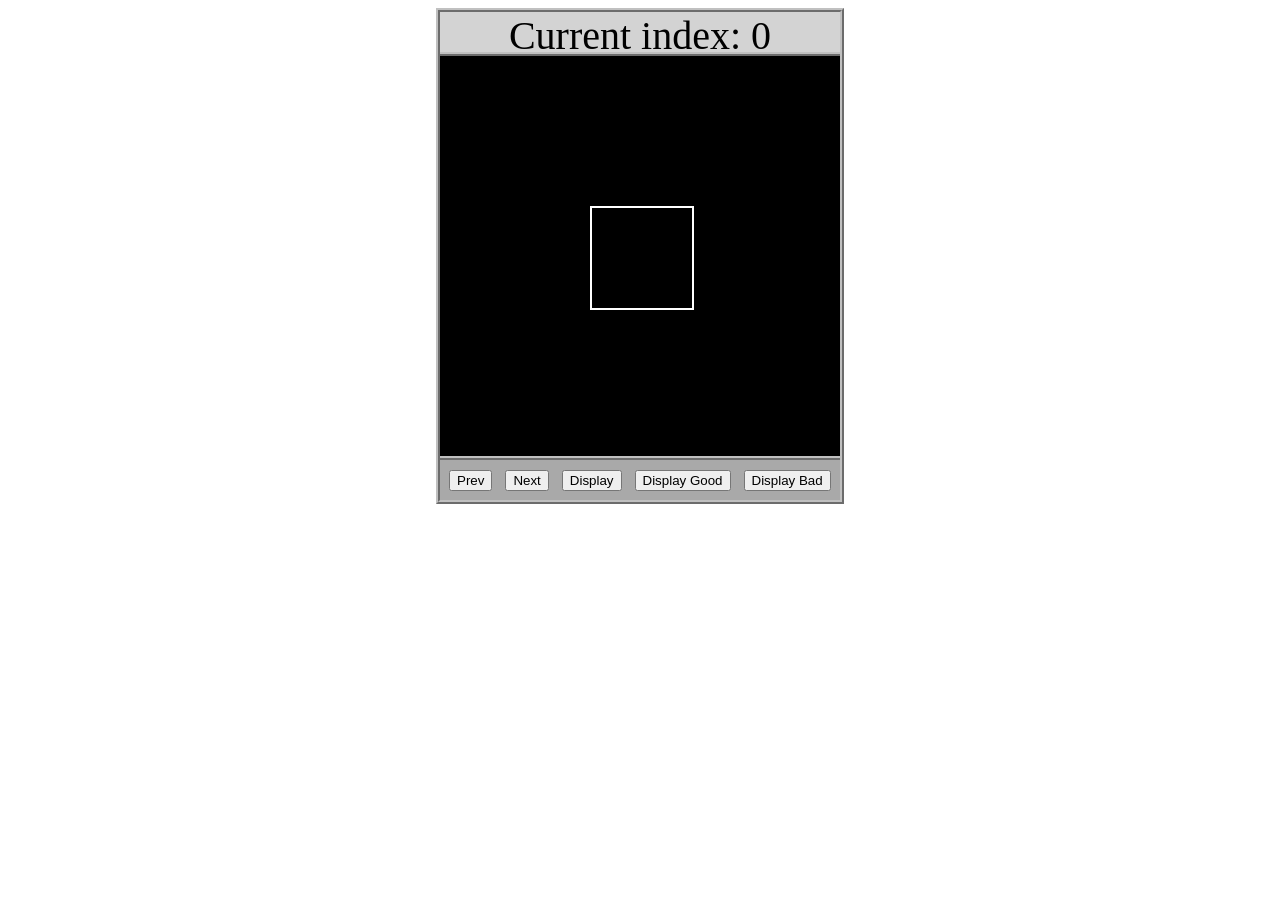
<file: asd-projects/data-shapes/index.html>
<!DOCTYPE html>
<html>
  <head>
    <meta charset="utf-8" />
    <meta name="viewport" content="width=device-width" />
    <title>Data Shapes</title>
    <link rel="stylesheet" href="index.css" />
    <script src="https://code.jquery.com/jquery-3.1.0.js"></script>
    <script src="index.js"></script>
  </head>
  <body>
    <div id="board">
      <div id="info-bar">Current index: 0</div>
      <div id="shape-container">
        <div id="shape"></div>
      </div>
      <div id="button-box">
        <button id="cycle-left">Prev</button>
        <button id="cycle-right">Next</button>
        <button id="execute1">Display</button>
        <button id="execute2">Display Good</button>
        <button id="execute3">Display Bad</button>
      </div>
    </div>
  </body>
</html>
</file>
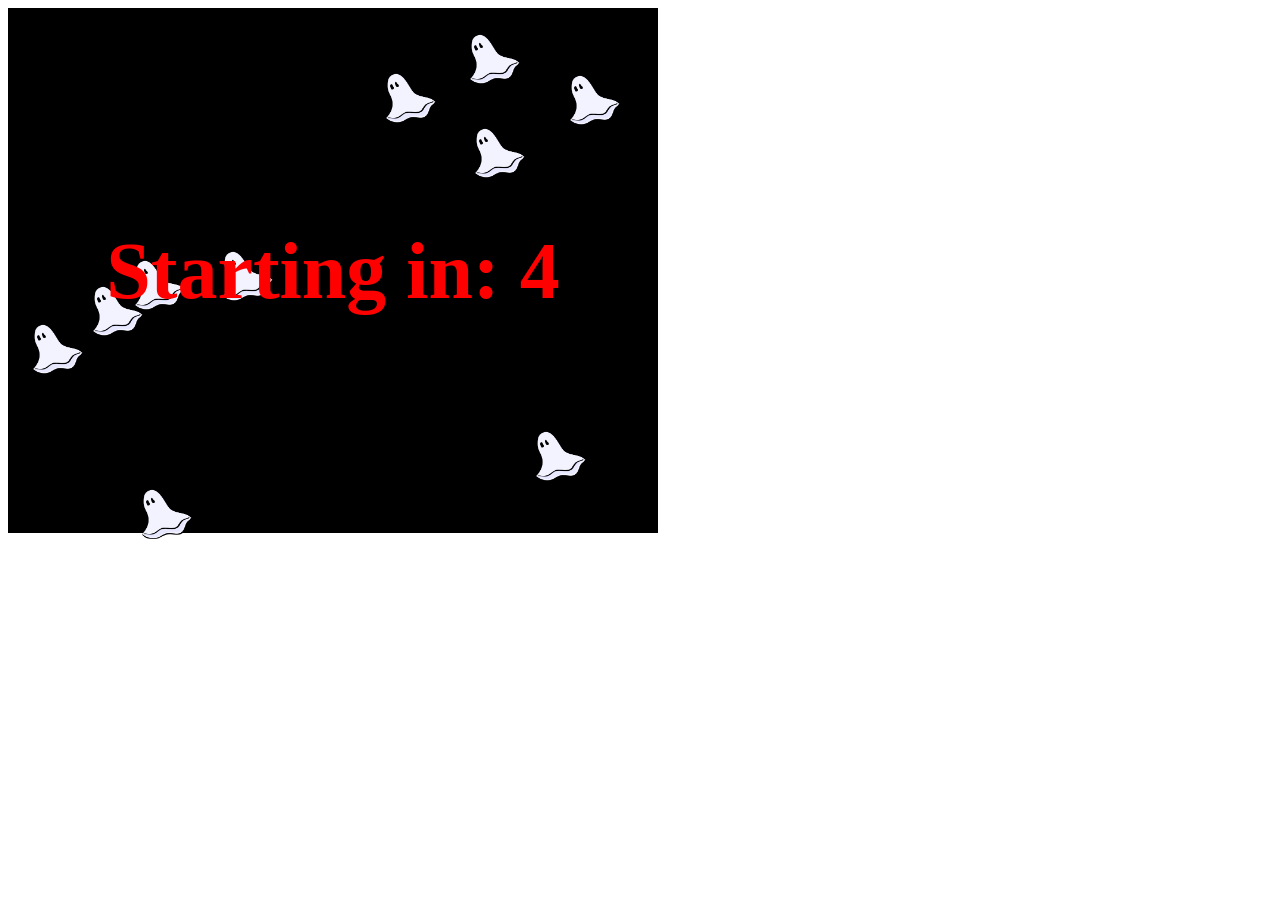
<file: asd-projects/debugging-exercise/index.html>
<!DOCTYPE html>
<html>
<head>
    <meta charset="utf-8">
    <meta name="viewport" content="width=device-width">
    <title>Debugger Exercise</title>
    <link rel="stylesheet" href="index.css">
    <script src="https://code.jquery.com/jquery-3.1.0.js"></script>
    <script src="index.js"></script>
</head>
<body>
    <div id="board">

    </div>
</body>
</html>
</file>
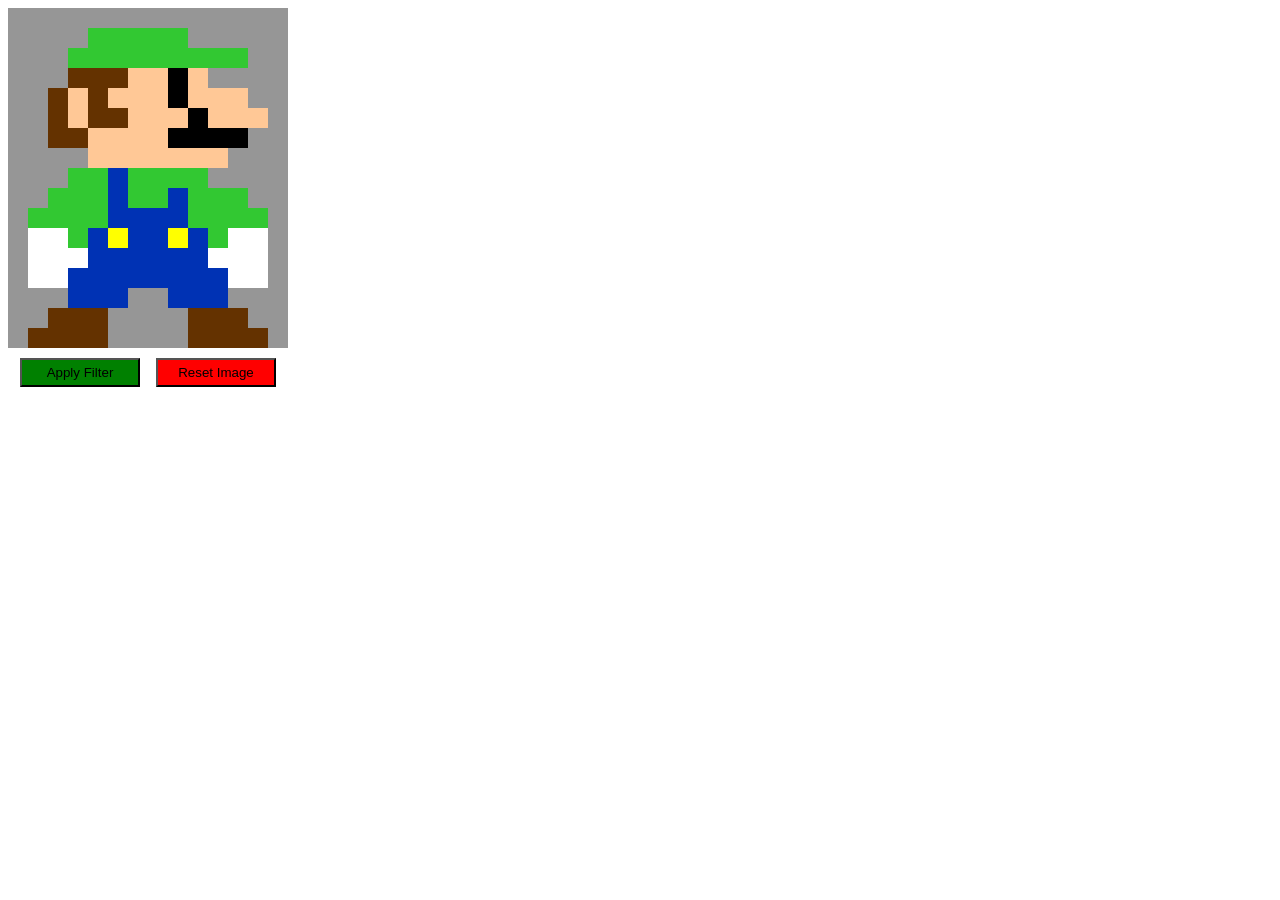
<file: asd-projects/image-filtering/index.html>
<!DOCTYPE html>
<html>
  <head>
    <script src="https://code.jquery.com/jquery-3.1.0.js"></script>
    <meta charset="utf-8" />
    <meta name="viewport" content="width=device-width" />
    <link rel="stylesheet" href="index.css" />
    <script src="image.js"></script>
    <script src="index.js"></script>
    <title>Image Filtering</title>
  </head>
  <body>
    <div id="display"></div>
    <div id="button-box">
      <button id="apply">Apply Filter</button>
      <button id="reset">Reset Image</button>
    </div>
  </body>
</html>
</file>
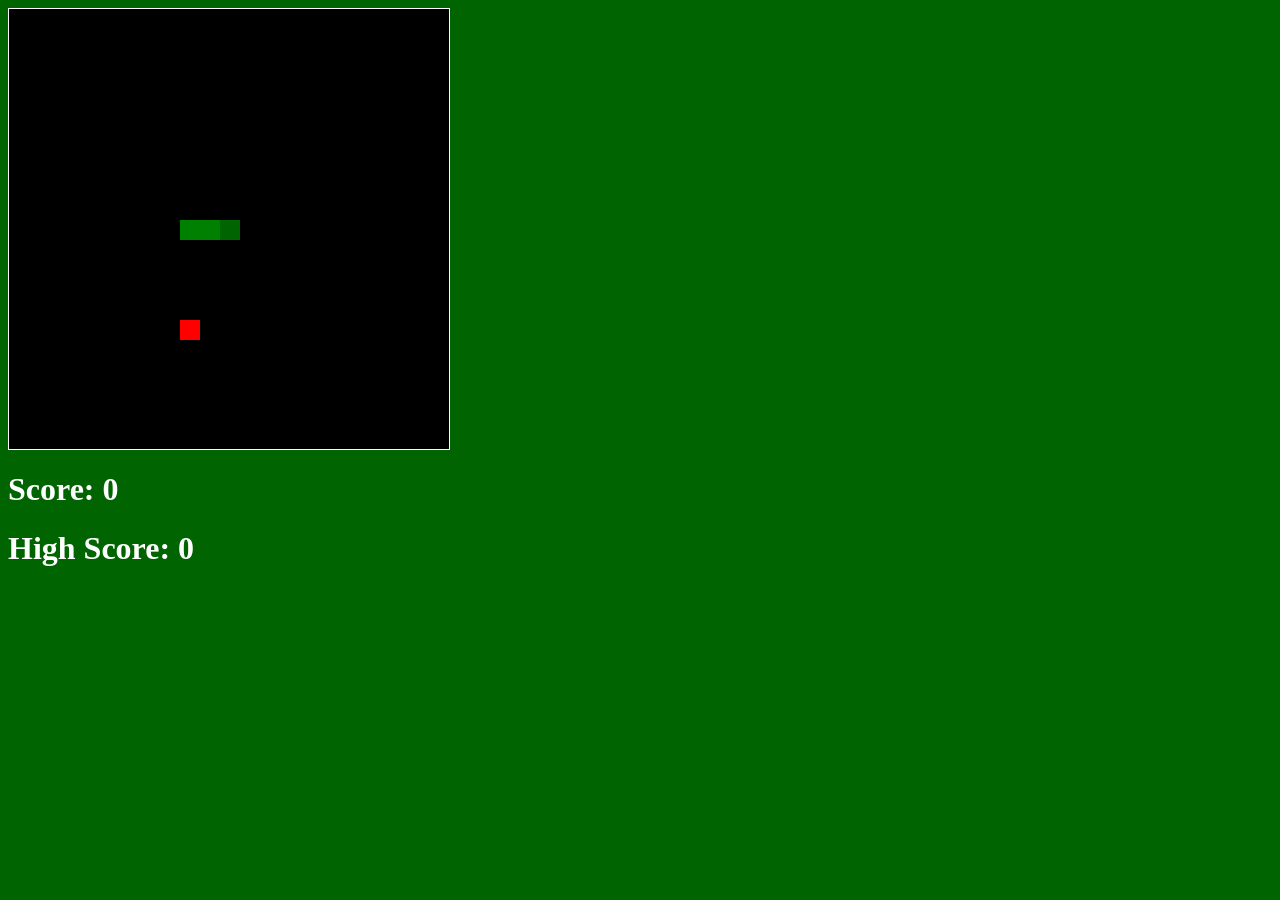
<file: asd-projects/snake/index.html>
<!DOCTYPE html>
<html>

  <head>
    <title>Snake</title>
    <!--Link jQuery and CSS here-->
    <link rel="stylesheet" type="text/css" href="index.css" />
    <script src="jquery.min.js"></script>
  </head>
  <body>
    <div id="board"></div>
    <h1 id="score">Score: 0</h1>
    <h1 id="highScore">High Score: 0</h1>
  </body>
  
  <!-- Link index.js here -->
  <script src="index.js"></script>
</html>
</file>
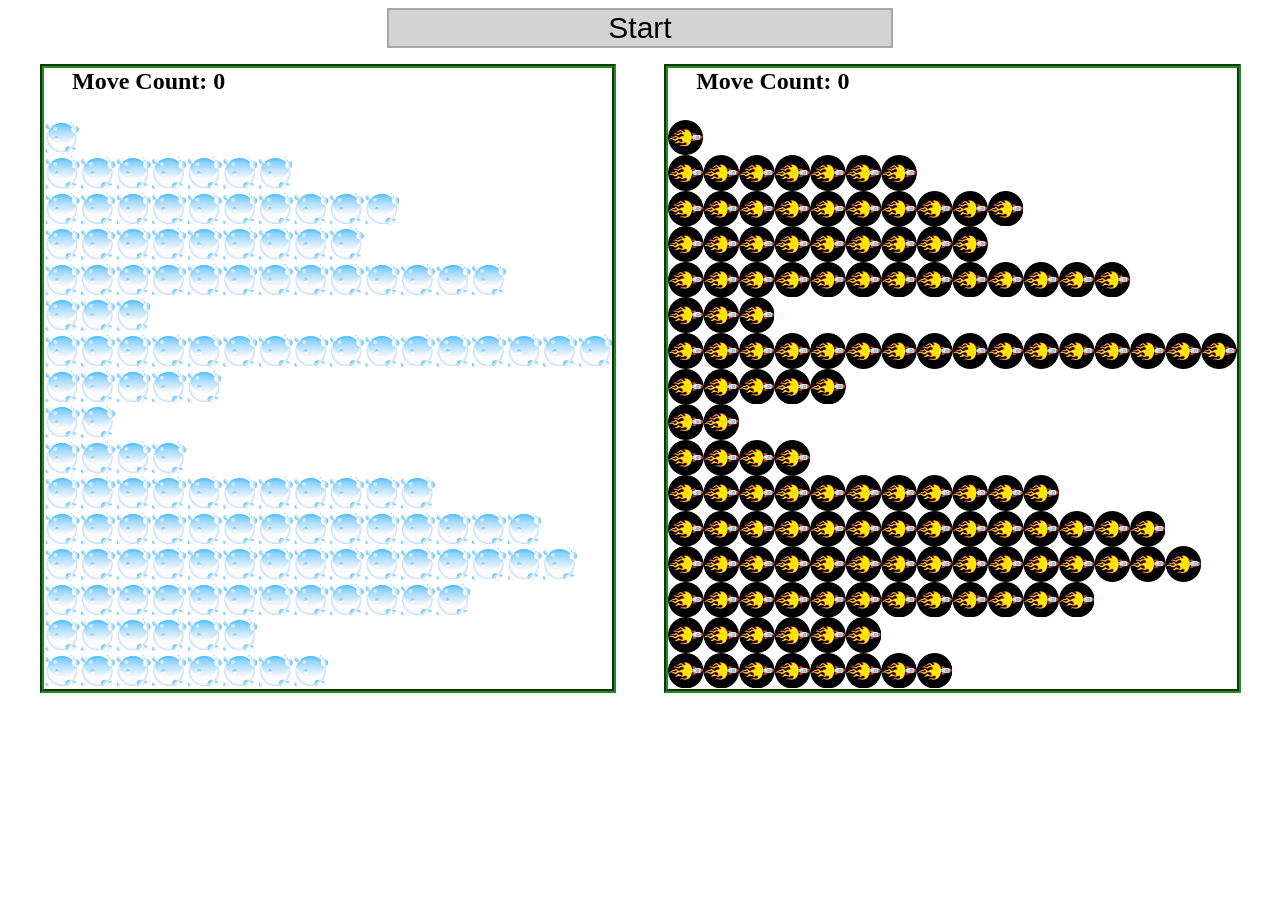
<file: asd-projects/sorting/index.html>
<!DOCTYPE html>
<html>
<head>
    <script src="https://code.jquery.com/jquery-3.1.0.js"></script>    
    <meta charset="utf-8">
    <meta name="viewport" content="width=device-width">
    <link rel="stylesheet" href="index.css">
    <script src="setup.js"></script>
    <script src="index.js"></script>
    <script src="run.js"></script>
    <title>Sorting</title>
</head>
<body>
    <div id="fullContainer">
        <div id="buttonContainer">
          <button id="goButton">Start</button>
        </div>
        <div id="sortContainer">
            <div class="subContainer" id="bubbleArea">
                <h2 id="bubbleCounter">Move Count: 0</h2>
                <div id="displayBubble">

                </div>
            </div>

            <div class="subContainer" id="quickArea">
                <h2 id="quickCounter">Move Count: 0</h2>
                <div id="displayQuick">

                </div>
            </div>
        </div>
    </div>
</body>
</html>
</file>
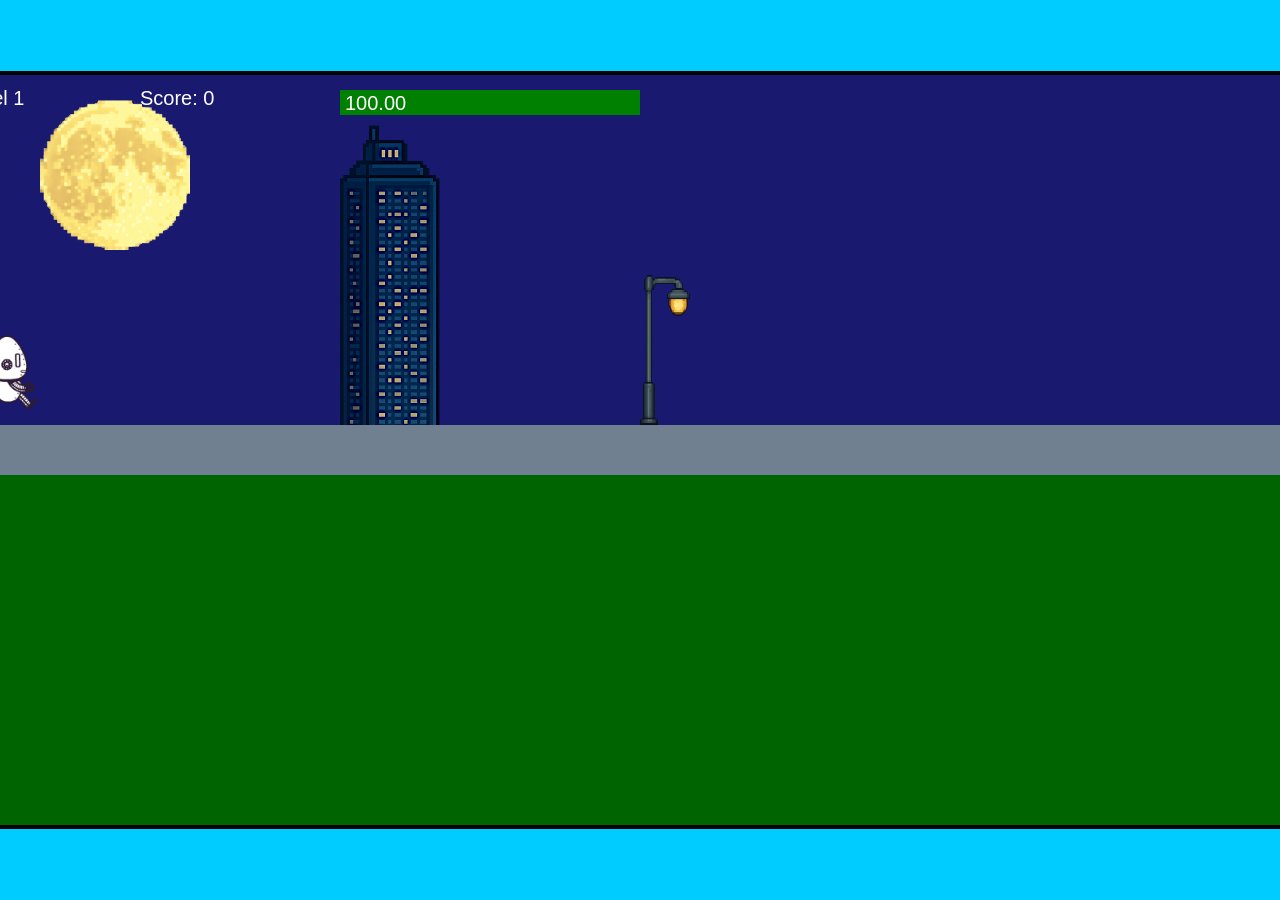
<file: fsd-projects/runtime/index.html>
<!DOCTYPE html>
<html lang="en">
  <head>
    <meta charset="UTF-8" />
    <meta name="viewport" content="width=device-width, initial-scale=1.0" />
    <title>Runtime Neo</title>
    <link rel="stylesheet" href="runtime.css" />
    <script src="https://code.jquery.com/jquery-3.1.0.js"></script>
    <script src="setup.js"></script>
    <script src="levels.js"></script>
    <script src="scenery.js"></script>
    <script src="student.js"></script>
    <script src="main.js"></script>
  </head>
  <body id="body">
    <canvas id="gameCanvas" width="1400" height="750"></canvas>
    <img id="player" src="images/halle.png" />
    <img id="projectile" src="images/projectile.png" />
    <img id="basicPlatform" src="images/interactable/basicPlatform.png" />
    <img id="spikes" src="images/interactable/spikes.png" />
    <img id="bug" src="images/interactable/bug.png" />
    <img id="healthUp" src="images/interactable/healthUp.png" />
    <img id="flag" src="images/interactable/flag.png" />
    <img id="moon" src="images/backgrounds/moon.png" />
    <img id="building" src="images/backgrounds/building.png" />
    <img id="lamp" src="images/backgrounds/lamp.png" />
  </body>
</html>
</file>
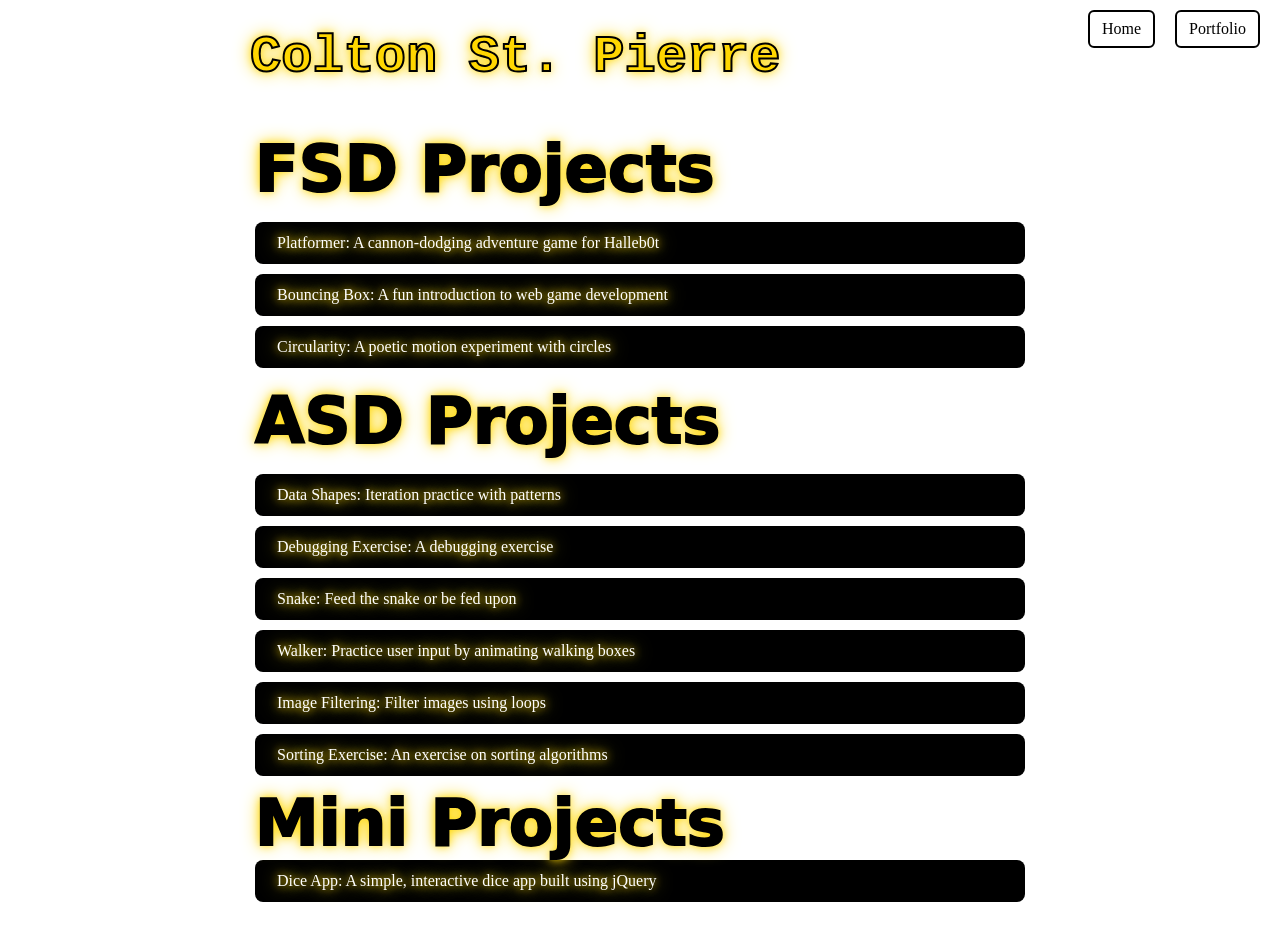
<file: portfolio.html>
<!DOCTYPE html>
<html>

<head>
  <title>Colton's Projects</title>
  <link rel="stylesheet" href="style.css" />
  <link rel="icon"
    href="https://encrypted-tbn0.gstatic.com/images?q=tbn:ANd9GcR-GoVMVRciLNZmu3TG3CF8fZExmOin2-70zfjQk6Vm996ja_HBh6_Q3Ug&s=10" />
</head>

<body>
  <!-- All content goes here -->
  <div id="all-contents">
    <nav>
      <h1>Colton St. Pierre</h1>
      <ul id="nav-ul">
        <li class="nav-li">
          <a class="nav-link" href="index.html">Home</a>
        </li>
        <li class="nav-li">
          <a class="nav-link" href="portfolio.html">Portfolio</a>
        </li>
      </ul>
    </nav>
    <main>
      <div class="content">
        <h1>FSD Projects</h1>
        <ul id="portfolio">
          <li>
            <a href="fsd-projects/platformer/">Platformer: A cannon-dodging adventure game for Halleb0t</a>
          </li>
          <li>
            <a href="fsd-projects/bouncing-box/">Bouncing Box: A fun introduction to web game development</a>
          </li>
          <li>
            <a href="fsd-projects/circularity/">Circularity: A poetic motion experiment with circles</a>
          </li>
        </ul>
        <h1>ASD Projects</h1>
        <ul id = "portfolio">
          <li><a href="asd-projects/data-shapes"> Data Shapes: Iteration practice with patterns</a></li>
          <li><a href="asd-projects/debugging-exercise"> Debugging Exercise: A debugging exercise</a></li>
          <li><a href="asd-projects/snake">Snake: Feed the snake or be fed upon</a></li>
          <li><a href="asd-projects/walker">Walker: Practice user input by animating walking boxes</a></li>
          <li><a href="asd-projects/image-filtering">Image Filtering: Filter images using loops</a></li>
          <li><a href="asd-projects/sorting">Sorting Exercise: An exercise on sorting algorithms</a></li>
        <h1>Mini Projects</h1>
          <ul id ="portfolio">
          <li><a href="asd-projects/dice-app"> Dice App: A simple, interactive dice app built using jQuery</a></li>
          </ul>
        </ul>
      </div>
    </main>
  </div>
</body>

</html>
</file>
<file: asd-projects/data-shapes/index.css>
#board {
  width: 400px;
  margin: auto;
  border: silver ridge 4px;
}

#info-bar {
  width: 400px;
  height: 40px;
  background: lightgray;
  font-size: 40px;
  text-align: center;
}

#shape-container {
  width: 400px;
  height: 400px;
  background: black;
  border-top: silver ridge 4px;
  border-bottom: silver ridge 4px;
}

#button-box {
  width: 400px;
  height: 40px;
  background: darkgray;
}

#shape {
  color: white;
  width: 100px;
  height: 100px;
  position: relative;
  top: 150px;
  left: 150px;
  border: white solid 2px;
  display: block;
}

button {
  width: auto;
  height: auto;
  margin: auto;
  margin-top: 10px;
  margin-left: 9px;
}

p {
  margin: 5px;
}
</file>
<file: asd-projects/debugging-exercise/index.css>
#board {
  background: black;
  width: 650px;
  height: 525px;
  left: 0px;
  top: 0px;
}

.ghost {
  width: 50px;
  height: 50px;
  z-index: 100;
  position: absolute;
}
</file>
<file: asd-projects/image-filtering/index.css>
.square {
  width: 20px;
  height: 20px;
  position: absolute;
}

body > div {
  position: relative;
}

#button-box {
  position: relative;
  top: 350px;
}

button {
  width: 120px;
  padding: 5px;
  margin-left: 12px;
}

#apply {
  background: green;
}

#reset {
  background: red;
}
</file>
<file: asd-projects/snake/index.css>
body {
  background-color: darkgreen;
}

#board {
  width: 440px;
  height: 440px;
  border: 1px solid white;
  background-color: black;
}

#score, #highScore {
  color: white;
}

.snake, .apple {
  display: block;
  width: 20px;
  height: 20px;
  position: absolute;
  user-select: none;
}

.snake {
  background-color: green;
  z-index: 2;
}

#snake-head {
  background-color: darkgreen;
}

.apple {
  background-color: red;
  z-index: 1;
}
</file>
<file: asd-projects/sorting/index.css>
#fullContainer {
    width:100%;
}
#buttonContainer {
    margin:auto;
    width: 40%;
}
#goButton {
    margin: auto;
    width: 100%;
    border: 2px darkgray double;
    background: lightgray;
    font-size: 30px;
}
#sortContainer {
    display: table;
    margin: 0 auto;
    width: 100%;
}
.subContainer {
    display: inline-block;
    width:45%;
    border: 4px forestgreen groove;
    margin-top: 1.25%;
}
#bubbleArea {
    margin-left: 2.5%;
}
#quickArea {
    margin-left: 3.75%;
}
.subContainer > h2 {
    margin-left: 5%;
    height: 32px;
    margin-top: 0;
}
.sortElement {
    background-position: center;
    background-repeat: repeat-x;
    position: absolute;
    left: 0px;
    margin: 0;
    padding: 0;
}
.subContainer > div {
    position: relative;
}
.bubbleElement {
    background: url('img/bubble.png');
    /*border: 2px aqua ridge;*/
}
.quickElement {
    background: url('img/quick.png');
    /*border: 2px firebrick ridge;*/
}
</file>
<file: fsd-projects/runtime/runtime.css>
/* runtime.css */
/* Styles for Runtime Neo auto-runner game */

img {
  display: none;
}

#gameCanvas {
  position: absolute;
  border: 4px solid #000;
  top: 50%;
  left: 50%;
  transform: translate(-50%, -50%);
}

body {
  margin: 0;
  background-color: #00ccff;
  font-family: Arial, sans-serif;
  text-align: center;
  overflow: hidden;
}
</file>
<file: style.css>
body {
  background: url("https://media.distractify.com/brand-img/4T31CvRkf/0x0/tears-of-the-kingdom-zonai-2-1682543486831.jpg")
    center / cover fixed no-repeat;
  color: rgb(45, 45, 45);
  padding: 10px;
  font-family: Arial, sans-serif;
}

#all-contents {
  max-width: 800px;
  margin: auto;
}

/* navigation menu */
nav {
  margin: 0 auto;
  display: flex;
  padding: 10px;
  margin-bottom: 20px;
}

.home-page nav {
  margin-bottom: 0;
  padding-bottom: 0;
}

h1 {
  display: flex;
  align-items: center;
  color: #ffd700;
  font-family: monospace;
  font-size: 4em;
  -webkit-text-stroke: 2px black;
  text-shadow:
    0 0 8px #ffd700,
    0 0 18px #ffd700;
  flex: 1;
  margin: 0;
}

.home-page h1 {
  display: inline-block;
  flex: 0 0 auto;
  border-bottom: 3px solid #000;
}

#nav-ul {
  list-style-type: none;
  margin: 0;
  padding: 0;
  display: flex;
  position: fixed;
  top: 10px;
  right: 10px;
  z-index: 10;
}

.nav-li {
  display: inline-block;
  padding: 0 10px;
}

.nav-link {
  text-decoration: none;
  color: #010101;
  background: #fff;
  border: 2px solid #000;
  display: inline-block;
  padding: 8px 12px;
  border-radius: 6px;
  font-family: cursive;
  transition:
    background-color 0.2s ease,
    color 0.2s ease,
    transform 0.2s ease,
    box-shadow 0.2s ease,
    text-shadow 0.2s ease;
}

.nav-link:hover,
.nav-link:focus-visible {
  background: #fff;
  color: #010101;
  transform: translateY(-2px) scale(1.08);
  box-shadow:
    0 0 12px #ffd700,
    0 0 24px #ffd700;
  text-shadow: 0 0 6px #ffd700;
}

.nav-link:active {
  transform: translateY(0);
}

.nav-button {
  background: none;
  border: none;
  color: #010101;
  font-size: 1em;
  cursor: pointer;
  padding: 0;
  font-family: Arial, sans-serif;
}

/* main container area beneath menu */
main {
  display: flex;
  margin-top: 20px;
}

.home-page main {
  margin-top: 0;
}

.sidebar {
  margin-right: 25px;
  padding: 10px;
}

.sidebar figure {
  margin: 0;
}

.sidebar-img {
  width: 200px;
  margin-left: 100px;
  margin-top: 50px;
  transform: translateX(150px) translateY(25px);
}

figcaption {
  width: 200px;
  margin-left: 100px;
  text-align: center;
  color: white;
  font-family: monospace;
  font-size: 3em;
  font-weight: bold;
  -webkit-text-stroke: 1px black;
  text-shadow: 2px 2px 0 black;
  transform: translateX(150px) translateY(25px);
}

.content {
  flex: 1;
  padding: 15px;
}

/* interests section styles */
#interests {
  padding: 10px;
  border-radius: 10px;
  margin-top: 20px;
  font-family: cursive;
  color: #080808;
  box-shadow: none;
}

h3 {
  margin: 0px;
  font-family: "Franklin Gothic Medium", "Arial Narrow", Arial, sans-serif;
}

#interests h3 {
  display: inline-block;
  color: black;
  font-family:
    system-ui,
    -apple-system,
    BlinkMacSystemFont,
    "Segoe UI",
    Roboto,
    Oxygen,
    Ubuntu,
    Cantarell,
    "Open Sans",
    "Helvetica Neue",
    sans-serif;
  font-size: 4em;
  text-shadow:
    0 0 8px #ffd700,
    0 0 18px #ffd700;
  border-bottom: 3px solid #000;
}

p {
  font-family:
    "Lucida Sans", "Lucida Sans Regular", "Lucida Grande",
    "Lucida Sans Unicode", Geneva, Verdana, sans-serif;
}

.content p {
  color: navy;
  font-size: 3em;
  margin-top: 10px;
  -webkit-text-stroke: 2px black;
  text-shadow:
    0 0 8px navy,
    0 0 18px navy;
}

.interactive-btn {
  background: #000;
  color: #fff;
  border: none;
  padding: 12px 22px;
  border-radius: 8px;
  cursor: pointer;
  transition:
    transform 0.2s ease,
    box-shadow 0.2s ease,
    text-shadow 0.2s ease;
  font-family: cursive;
  text-shadow:
    0 0 8px #ffd700,
    0 0 18px #ffd700;
}
.interactive-btn:hover {
  background: #020202;
  color: white;
  transform: scale(1.08);
  box-shadow:
    0 0 12px #ffd700,
    0 0 24px #ffd700;
  text-shadow:
    0 0 12px #ffd700,
    0 0 24px #ffd700;
}
/* Portfolio styles */
.content h1 {
  color: black;
  font-family:
    system-ui,
    -apple-system,
    BlinkMacSystemFont,
    "Segoe UI",
    Roboto,
    Oxygen,
    Ubuntu,
    Cantarell,
    "Open Sans",
    "Helvetica Neue",
    sans-serif;
}

#portfolio {
  list-style-type: none;
  padding-left: 0;
}

#portfolio li {
  background: #000;
  color: #fff;
  border: none;
  padding: 12px 22px;
  border-radius: 8px;
  margin-bottom: 10px;
  font-family: cursive;
  cursor: pointer;
  transition:
    transform 0.2s ease,
    box-shadow 0.2s ease,
    text-shadow 0.2s ease;
  text-shadow:
    0 0 8px #ffd700,
    0 0 18px #ffd700;
}

#portfolio li:hover {
  background: #020202;
  color: white;
  transform: scale(1.03);
  box-shadow:
    0 0 12px #ffd700,
    0 0 24px #ffd700;
  text-shadow:
    0 0 12px #ffd700,
    0 0 24px #ffd700;
}

#portfolio a {
  text-decoration: none;
  color: inherit;
}
</file>
